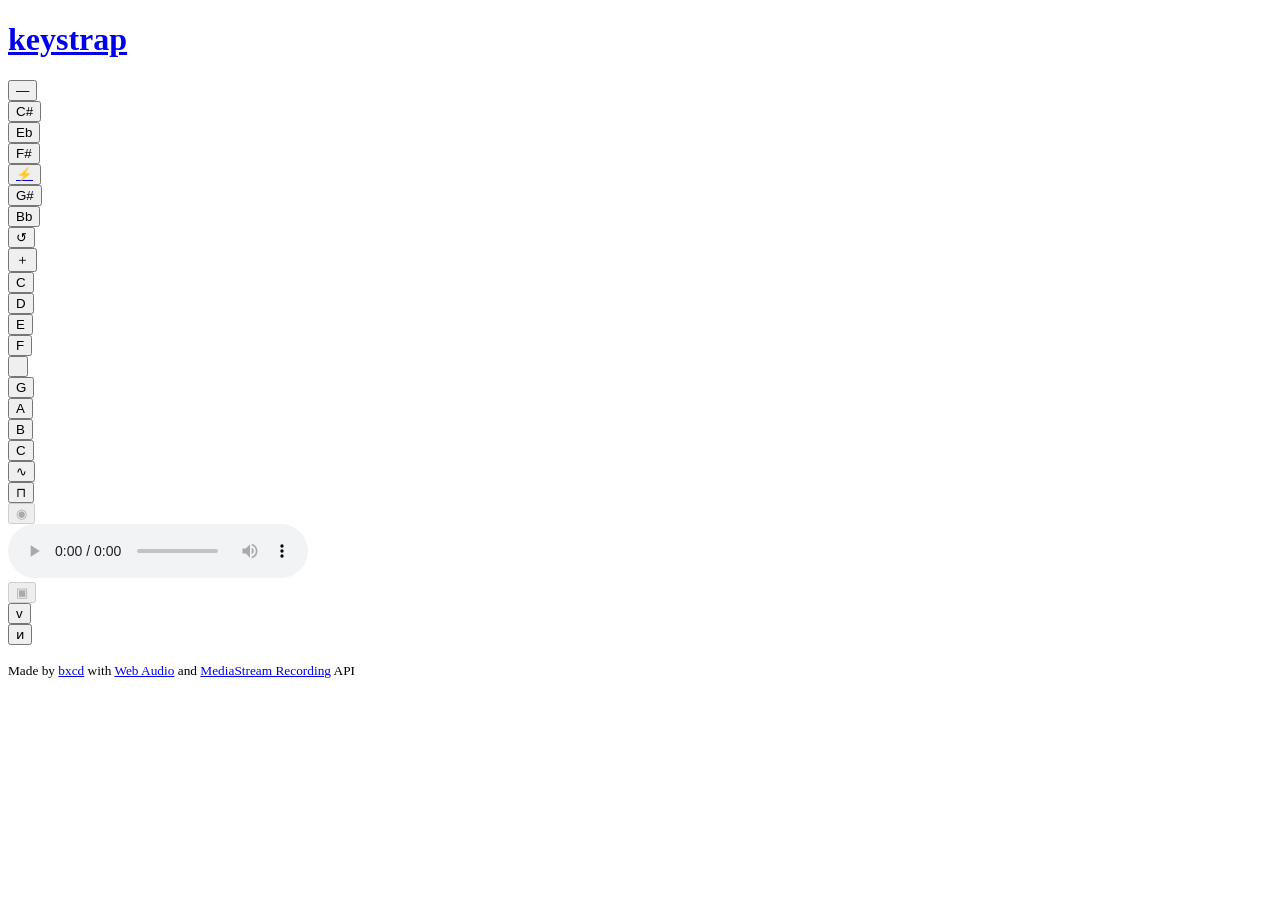
<file: src/index.html>
<!DOCTYPE html>
<html lang="en">
  <head>
  <link href="https://fonts.googleapis.com/css?family=Lobster|Roboto+Mono&display=swap" rel="stylesheet">
  </head>
  <body id="sound-machine" class="container-fluid">
    <header class="d-flex flex-row">
      <h1 class="text-center column flex-fill pt-4 pb-1"><a href="https://bxcd.github.io/keystrap">keystrap</a></h1>
    </header>
    <main> 
      <section id="sound-board" >
        <div class="d-flex flex-row align-items-end">
          <div class="column-container flex-fill col-1">
          </div>
          <div class="column-container flex-fill col-1">
            <button id="lower" class="sound-pad rounded-0 btn btn-block btn-primary">—</button>
          </div>
          <div class="column-container flex-fill col-1">
            <button id="cs" class="sound-pad rounded-0 btn btn-block btn-primary">C#</button>
          </div>
          <div class="column-container flex-fill col-1">
            <button id="ef" class="sound-pad rounded-0 btn btn-block btn-primary">Eb</button>
          </div>
             <div class="column-container flex-fill col-1">
            <button id="fs" class="sound-pad rounded-0 btn btn-block btn-primary">F#</button>
          </div>
          <div class="column-container flex-fill col-2">
            <button id="display" class="rounded-0 btn btn-block btn-dark"><a style="display:inline-block; width:100%; height:100%" href="#">⚡</a></button>
          </div>
          <div class="column-container flex-fill col-1">
            <button id="gs" class="sound-pad rounded-0 btn btn-block btn-primary">G#</button>
          </div>
          <div class="column-container flex-fill col-1">
            <button id="bf" class="sound-pad rounded-0 btn btn-block btn-primary">Bb</button>
          </div>
          <div class="column-container flex-fill col-1">
            <button id="refresh" class="sound-pad rounded-0 btn btn-block btn-primary">↺</button>
          </div>
          <div class="column-container flex-fill col-1">
            <button id="raise" class="sound-pad rounded-0 btn btn-block btn-primary">＋</button>
          </div>
          <div class="column-container flex-fill col-1">
          </div>
        </div>
        <div class="d-flex flex-row align-items-end">
          <div class="column-container flex-fill col-1">
          </div>
          <div class="column-container flex-fill col-1">
            <button id="cl" class="sound-pad rounded-0 btn btn-block btn-success">C</button>
          </div>
          <div class="column-container flex-fill col-1">
            <button id="d" class="sound-pad rounded-0 btn btn-block btn-success">D</button>
          </div>
          <div class="column-container flex-fill col-1">
            <button id="e" class="sound-pad rounded-0 btn btn-block btn-success">E</button>
          </div>
          <div class="column-container flex-fill col-1">
            <button id="f" class="sound-pad rounded-0 btn btn-block btn-success">F</button>
          </div>
          <div class="column-container flex-fill col-2">
            <button target=_blank id="indicator" class="rounded-0 btn btn-block btn-dark">&nbsp;</button>
          </div>
          <div class="column-container flex-fill col-1">
            <button id="g" class="sound-pad rounded-0 btn btn-block btn-success">G</button>
          </div>
          <div class="column-container flex-fill col-1">
            <button id="a" class="sound-pad rounded-0 btn btn-block btn-success">A</button>
          </div>
          <div class="column-container flex-fill col-1">
            <button id="b" class="sound-pad rounded-0 btn btn-block btn-success">B</button>
          </div>
          <div class="column-container flex-fill col-1">
            <button id="ch" class="sound-pad rounded-0 btn btn-block btn-success">C</button>
          </div>
          <div class="column-container flex-fill col-1">
          </div>
        </div>
        <div class="d-flex flex-row align-items-end">
          <div class="column-container flex-fill col-1">
          </div>
          <div class="column-container flex-fill col-1">
            <button id="sine" class="sound-pad rounded-0 btn btn-block btn-warning">∿</button>
          </div>
          <div class="column-container flex-fill col-1">
            <button id="square" class="sound-pad rounded-0 btn btn-block btn-warning">⊓</button>
          </div>
          <div class="column-container flex-fill col-1">
            <button id="record" class="sound-pad player-control rounded-0 btn btn-block" disabled>◉</button>
          </div>
          <div class="column-container flex-fill col-4">
            <audio id="player" class="rounded-0 btn btn-block bg-dark" controls="true" controlsList="nodownload"></audio>
          </div>
          <div class="column-container flex-fill col-1">
            <button id="stop" class="sound-pad player-control rounded-0 btn btn-block" disabled>▣</button>
          </div>
          <div class="column-container flex-fill col-1">
            <button id="triangle" class="sound-pad rounded-0 btn btn-block btn-warning">v</button>
          </div>
          <div class="column-container flex-fill col-1">
            <button id="sawtooth" class="sound-pad rounded-0 btn btn-block btn-warning">ᴎ</button>
          </div>
          <div class="column-container flex-fill col-1">
          </div>
        </div>
      </section>
    </main>
    <footer>
      <section>
      <p><small>Made by <a target=_blank href="https://github.com/bxcd/keystrap">bxcd</a> with <a target=_blank href="https://developer.mozilla.org/en-US/docs/Web/API/Web_Audio_API">Web Audio</a> and <a target=_blank href="https://developer.mozilla.org/en-US/docs/Web/API/MediaStream_Recording_API">MediaStream Recording</a> API</small></p>
      </section>
    </footer>
  </body>
</html>
</file>
